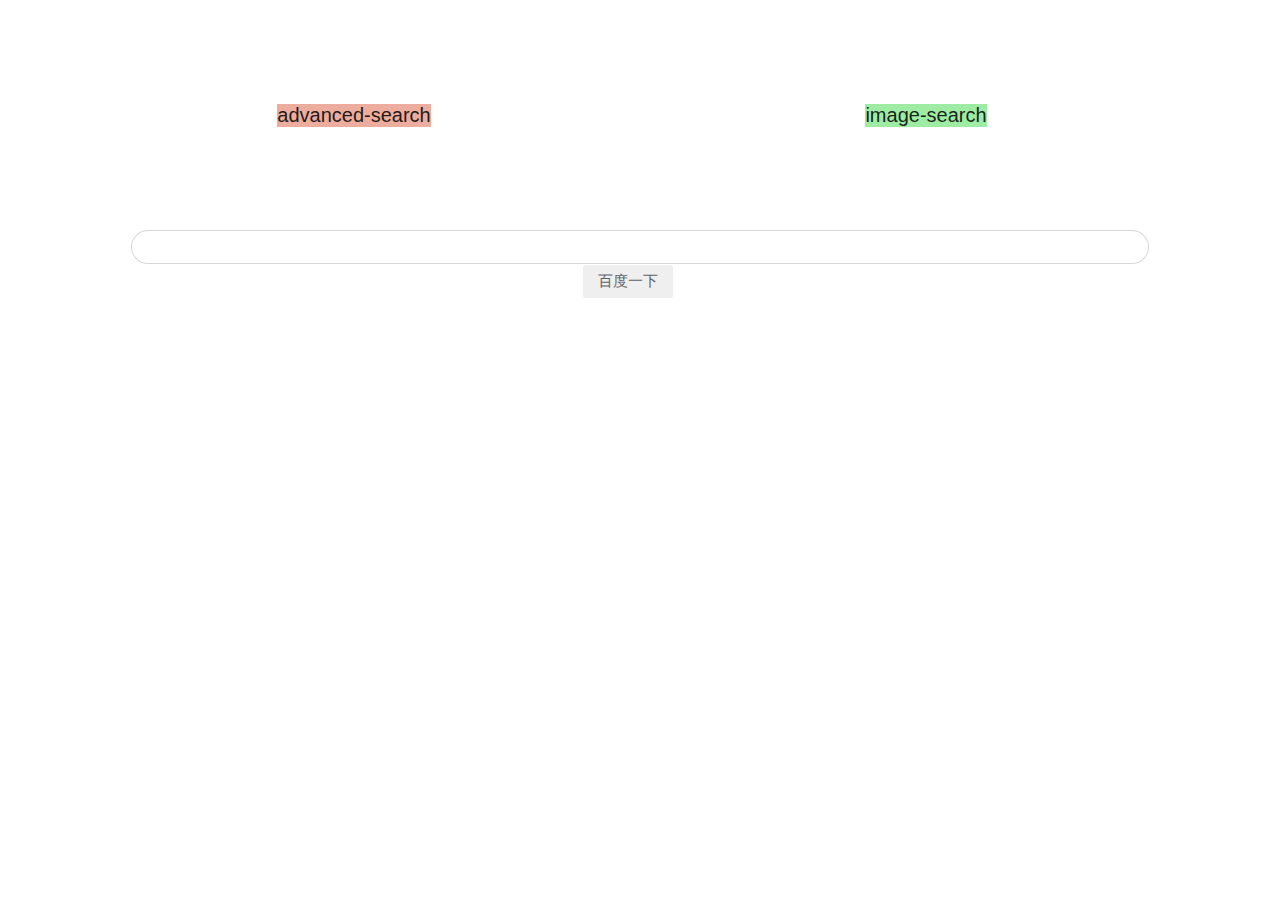
<file: index.html>
<!DOCTYPE html>
<html lang="en">
    <head>
        <meta charset="UTF-8">
        <meta name="viewport" content="width=device-width, initial-scale=1.0">
        <meta http-equiv="X-UA-Compatible" content="ie=edge">
        <link rel="stylesheet" href="style.css">
        <title>Baidu Search</title>
    </head>
    <body>
        <div id="header">
            <a href="imagesearch.html" id="image-search">image-search</a>
            <a href="advancedsearch.html" id="advanced-search">advanced-search</a>
        </div>
        <form action="https://baidu.com/s">
            <div id="main">
                <input type="text" name="wd" id="search">
                <input type="submit" value="百度一下" id="click">
            </div>
        </form>
    </body>
</html>
</file>
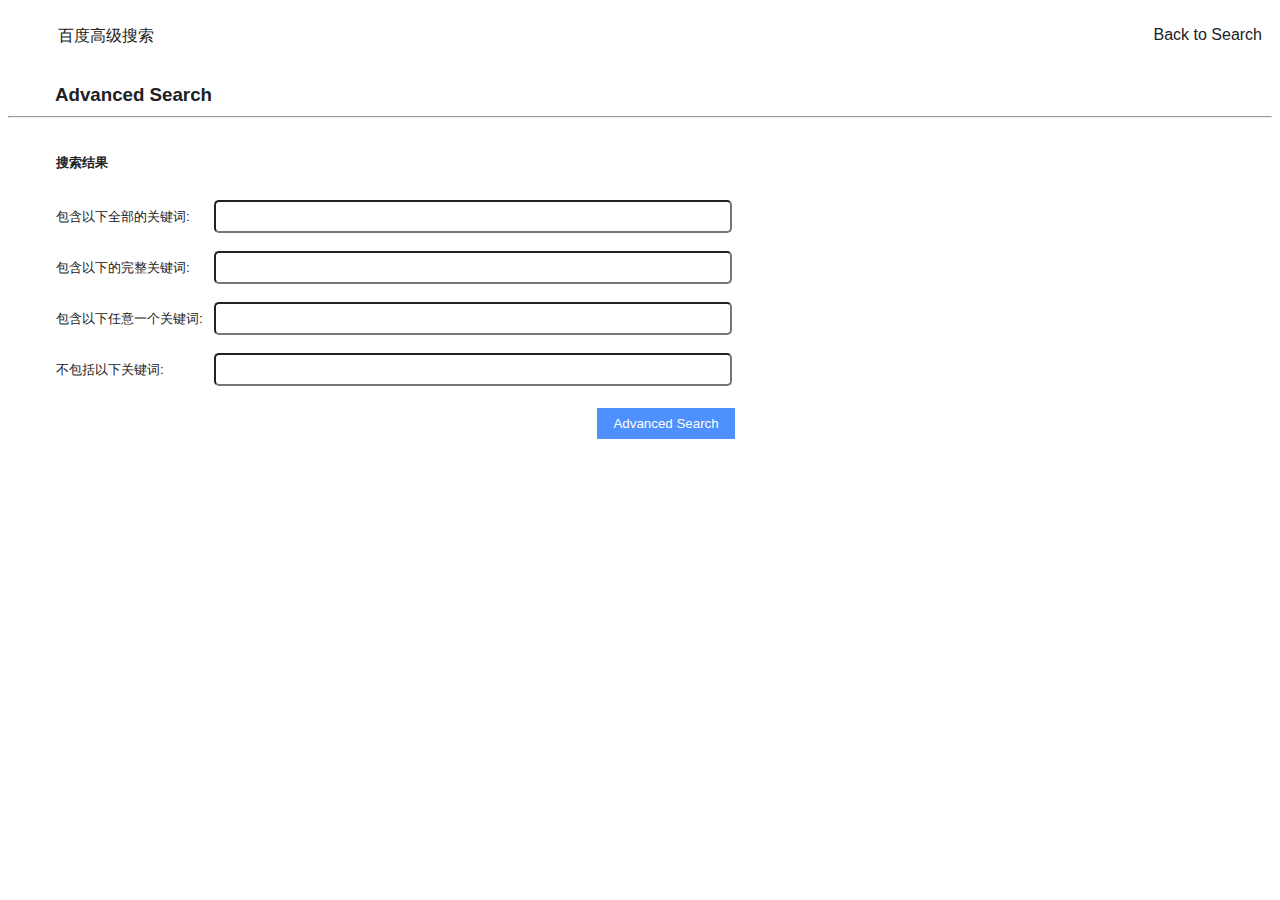
<file: advancedsearch.html>
<!DOCTYPE html>
<html lang="en">
	<head>
		<title>Advanced Search</title>
		<link rel="stylesheet" href="style1.css">
	</head>
	<body>
		<ul class="navbar">
            <li style="float:left">百度高级搜索</li>
    	    <li><a href="index.html">Back to Search</a></li>
        </ul>
        <h3>Advanced Search</h3>
        <hr>
		

		<form action="https://www.baidu.com/s">
			
			<table class="text-input-table">
				<tr><td><h4>搜索结果</h4></td></tr>	
				<tr>
					<td> 包含以下全部的关键词: </td>
					<td> <input name="q1" type="text" class="searchbar-sm"> </td>
				</tr>
				<tr>
					<td> 包含以下的完整关键词: </td>
					<td><input name="q2" type="text" class="searchbar-sm"></td>
				</tr>
				<tr>
					<td> 包含以下任意一个关键词: </td>
					<td> <input name="q3" type="text" class="searchbar-sm"> </td>
				</tr>
				<tr>
					<td> 不包括以下关键词: </td>
					<td><input name="q4" type="text" class="searchbar-sm"> </td>
				</tr>
				<tr>
					<td></td>
					<td><input type="submit" value="Advanced Search" class="searchbutton"></td>
				</tr>
			 </table>
			
			
		</form>
	</body>
</html>
</file>
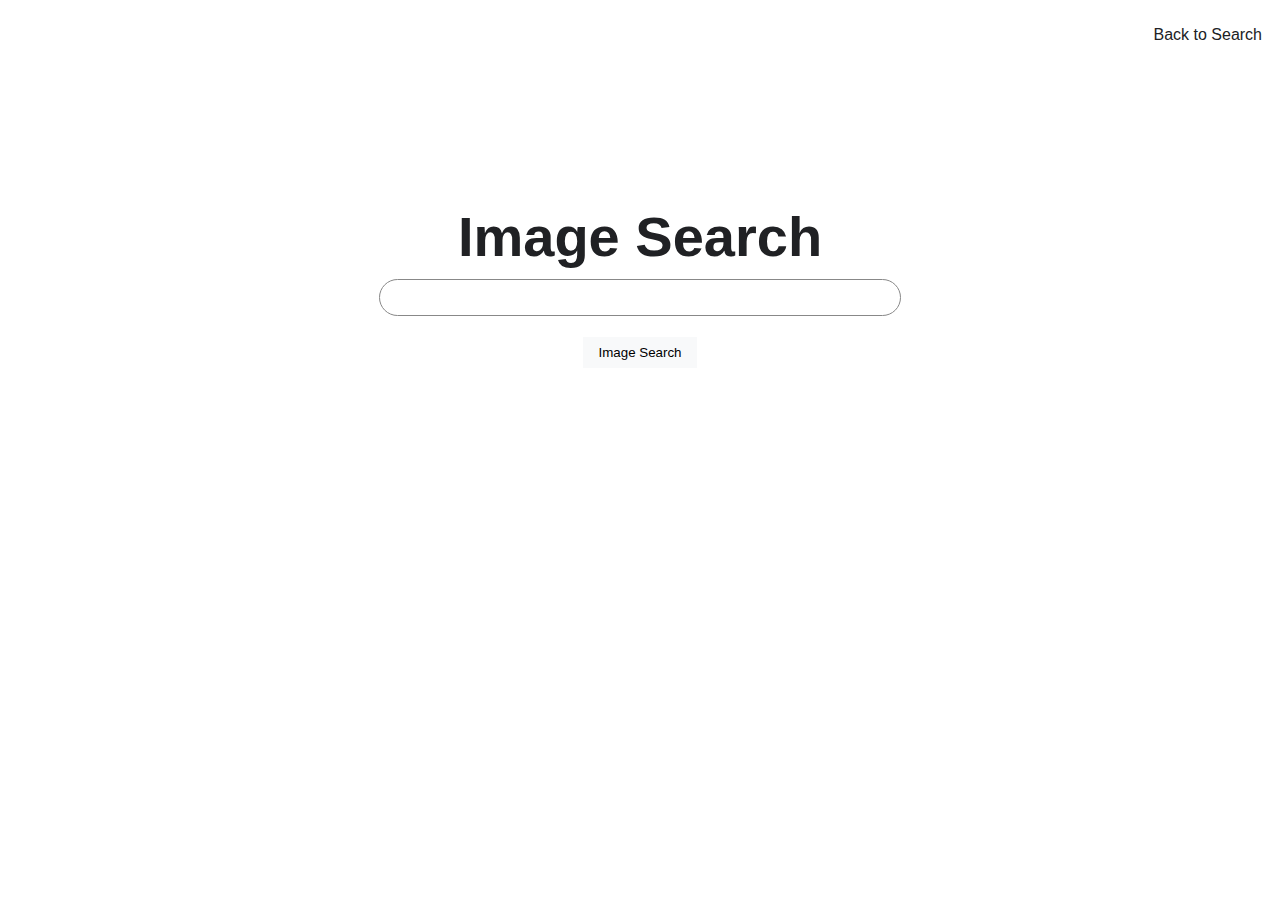
<file: imagesearch.html>
<!DOCTYPE html>
<html lang="en">
	<head>
		<title>Images</title>
		<link rel="stylesheet" href="style1.css">
	</head>
	<body>
		<ul class="navbar">
    	    <li><a href="index.html">Back to Search</a></li>
        </ul>
		<center class="vertical-center">
			<h1>Image Search</h1>
			<form action="https://image.baidu.com/search/wisemidresult">
	            <input type="text" name="word" class="searchbar">
	            <input hidden="true" name="tbm" value="isch">
	            <input type="submit" value="Image Search" class="searchbutton">
	        </form>
	    </center>
	</body>
</html>
</file>
<file: style.css>
html {
    height: 100%;
    width: 100%;
}

/*Header Section*/
#header {
    margin: 60px;
    display: grid;
    grid-template-columns: 1fr 1fr;
    grid-gap: 1fr;
    grid-template-rows: 110px;
    grid-template-areas:
    "advanced-search image-search"
}

a, p {
    text-decoration: none;
    color: rgba(0,0,0,0.87);
    font-size: 20px;
    font-family: Arial, Helvetica, sans-serif;
}
a:hover {
    text-decoration: underline;
}

#advanced-search {
    grid-area: advanced-search;
    justify-self: center;
    align-self: center;
    background-color: #ECAD9E;
}

#image-search {
    grid-area: image-search;
    justify-self: center;
    align-self: center;
    background-color: #9eeca4;
}


/*Main Section*/
#main {
    min-height: 100%;
    display: grid;
    grid-template-rows: 1fr 1fr;
}

#search {
    height: 30px;
    width: 80%;
    align-self: center;
    justify-self: center;
    border: 1px solid rgba(0, 0, 0, 0.151);
    border-radius: 30px;
}

#click {
    justify-self: center;
    align-self: center;
    border: none;
    font-size: 15px;
    color: #5F6368;
    margin-right: 25px;
    padding: 7px 15px 7px 15px;
    border-radius: 3px;
}
</file>
<file: style1.css>
/* Selector lists */
body {
    font-family: Futura, Trebuchet MS, Arial, san-serif;
    color: #202124;
  }
  
  h1 {
    font-size: 42pt;
    margin: 5px;
  }
  
  h3 {
    margin: 30px 0px 10px 47px;
  }
  
  .navbar {
    text-align: right;
  }
  .navbar li {
    display: inline-block;
    padding: 10px;
  }
  .navbar a {
    color: #202124;
  }
  .navbar a, .navbar a:active, .navbar a:hover, .navbar a:visited {
    text-decoration: none;
  }
  .navbar a:active, .navbar a:hover {
    text-decoration: underline;
  }
  
  .searchbar {
    border-color: #888888;
    border-style: solid;
    border-width: 1px;
    border-radius: 20px;
    display: block;
    margin: 10px;
    padding: 10px;
    width: 500px;
  }
  
  @media only screen and (max-width: 550px) {
    .searchbar {
      width: 90%;
    }
  }
  .searchbar-sm {
    border-radius: 5px;
    display: block;
    margin: 7px;
    padding: 7px;
    width: 500px;
  }
  
  @media only screen and (max-width: 768px) {
    .searchbar-sm {
      width: 190px;
    }
  }
  .searchbutton {
    background-color: #F8F9FA;
    border-style: none;
    margin: 11px 4px;
    padding: 8px 16px;
  }
  
  .text-input-table {
    margin: 15px 45px;
  }
  .text-input-table tr {
    font-size: 10pt;
  }
  .text-input-table tr td .searchbutton {
    float: right;
    background-color: #4D90FE;
    color: #FFFFFF;
  }
  
  .vertical-center {
    margin-top: 150px;
  }
  
  @media only screen and (max-height: 500px) {
    .vertical-center {
      margin-top: 15px;
    }
  }
  .searchbar:hover, .searchbar:focus, .searchbar-sm:hover, .searchbar-sm:focus, .searchbutton:hover {
    box-shadow: 0 0 1px 1px #888888;
    outline: none;
  }
  
  /*# sourceMappingURL=style.css.map */
</file>
